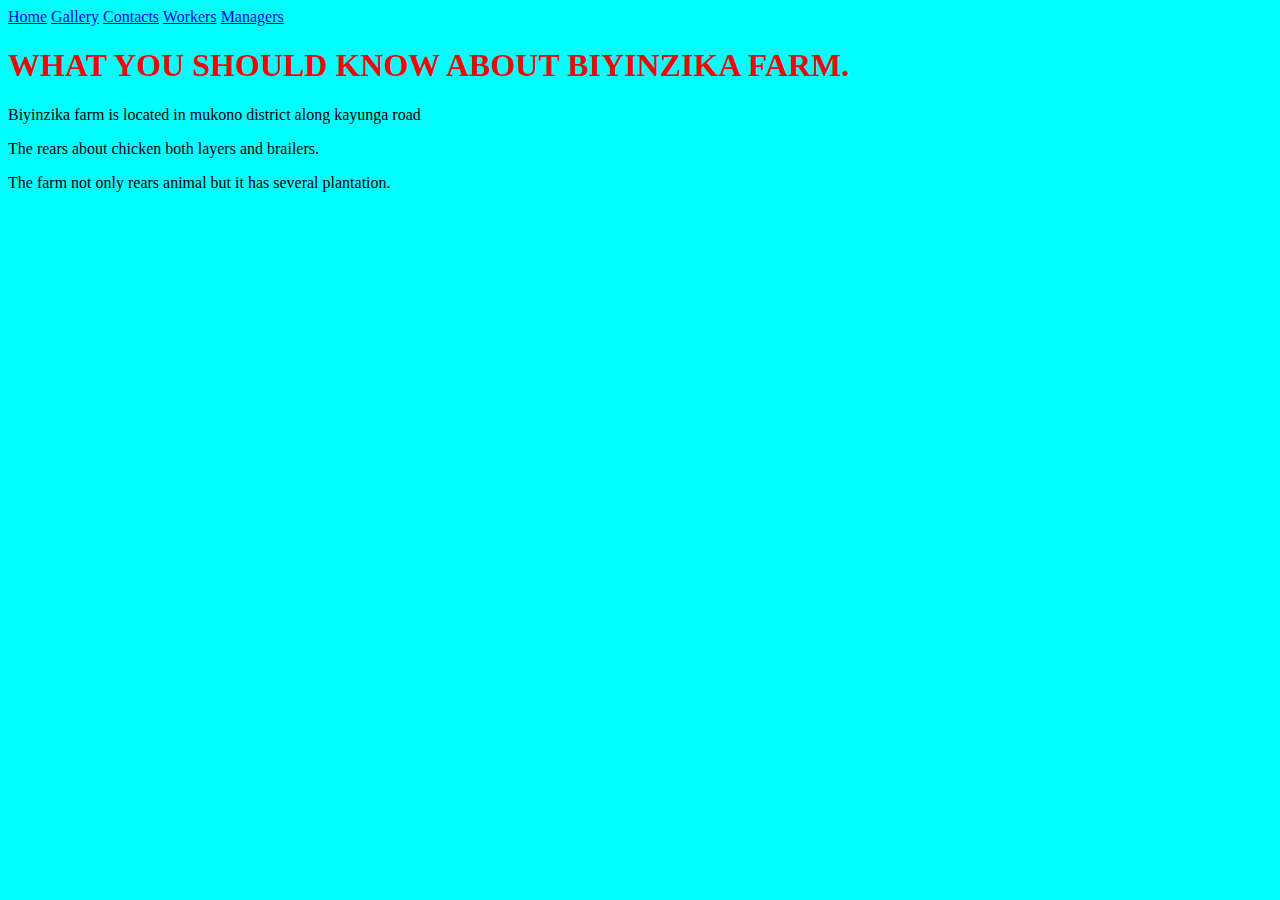
<file: index.html>
<!DOCTYPE html>
<html lang="en">
<head>
    <meta charset="UTF-8">
    <meta http-equiv="X-UA-Compatible" content="IE=edge">
    <meta name="viewport" content="width=device-width, initial-scale=1.0">
    <title>my bussiness</title>
    <link rel="stylesheet" href="style.css">
</head>
<a href="index.html " >Home</a>
<a href="gallery.html">Gallery</a>
<a href="contacts.html">Contacts</a>
<a href="workers.html">Workers</a>
<a href="managers.html">Managers</a>
</html>
<h1>WHAT YOU SHOULD KNOW ABOUT BIYINZIKA FARM.</h1>
<P>Biyinzika farm is located in mukono district along kayunga road</P>
<p>The rears about chicken both layers and brailers.</p>
<p>The farm not only rears animal but it has several plantation.</p>
<body>
</file>
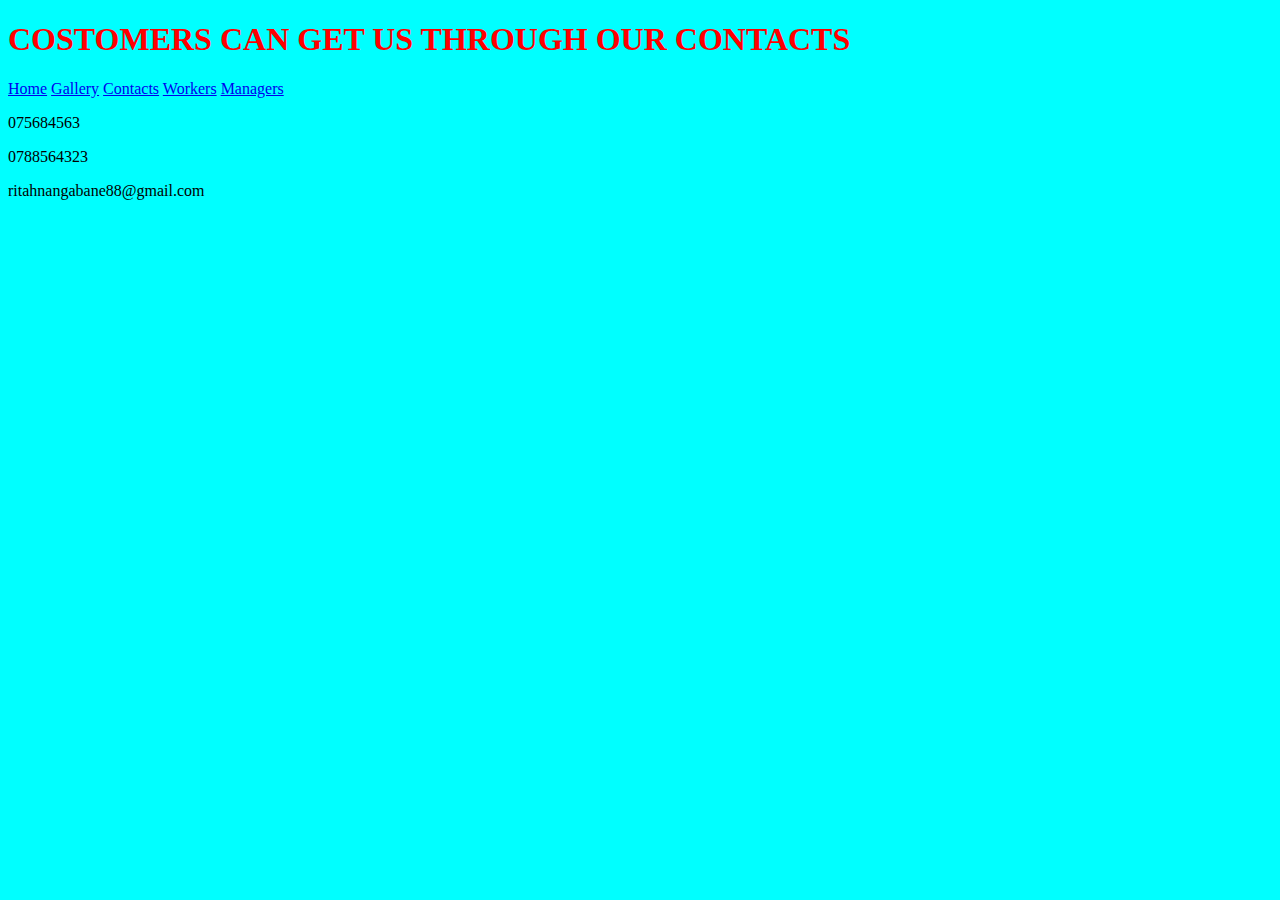
<file: contacts.html>
<!DOCTYPE html>
<html lang="en">
<link rel="stylesheet" href="style.css" <head>
<meta charset="UTF-8">
<meta http-equiv="X-UA-Compatible" content="IE=edge">
<meta name="viewport" content="width=device-width, initial-scale=1.0">
<title>Document</title>
</head>
<h1>COSTOMERS CAN GET US THROUGH OUR CONTACTS</h1>

<body class="body"></body>
<a href="index.html">Home</a>
<a href="gallery.html">Gallery</a>
<a href="contacts.html">Contacts</a>
<a href="workers.html">Workers</a>
<a href="managers.html">Managers</a>
<P>075684563</P>
<P>0788564323</P>
<P>ritahnangabane88@gmail.com</P>

</body>

</html>
</file>
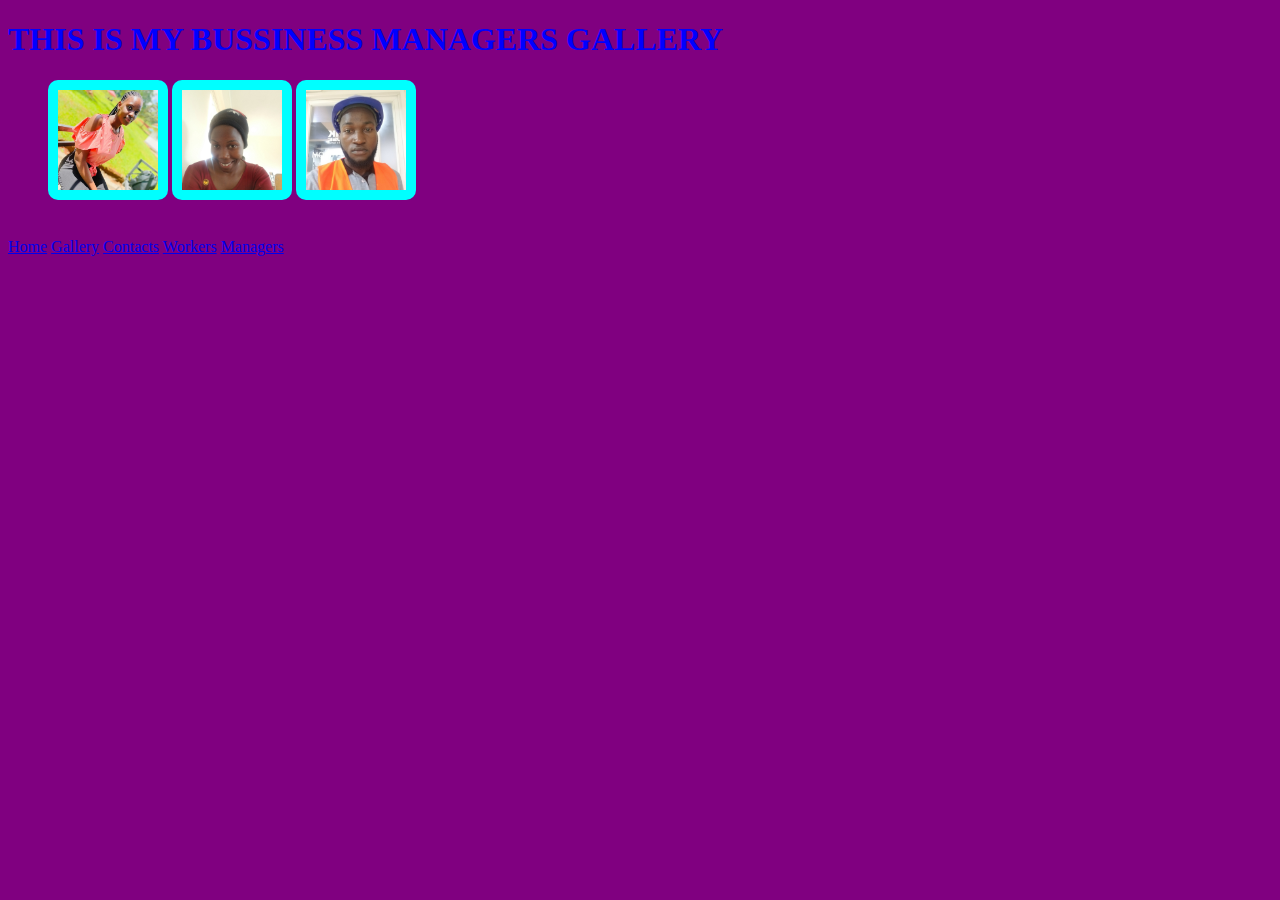
<file: gallery.html>
<!DOCTYPE html>
<html lang="en">

<head>
    <meta charset="UTF-8">
    <meta http-equiv="X-UA-Compatible" content="IE=edge">
    <meta name="viewport" content="width=device-width, initial-scale=1.0">
    <title>Document</title>
    <link rel="stylesheet" href="gallery.css">
</head>
<h1>THIS IS MY BUSSINESS MANAGERS GALLERY </h1>

<div class="ritah">
    <ul>
        <a href="m1.jpg"><img src="m1.jpg" alt="this is the image" width="100px" height="100px"></a>
        <a href="m2.jpg"><img src="m2.jpg" alt="this is the image" width="100px" height="100px"></a>
        <a href="m3.jpg"><img src="m3.jpg" alt="this is the image" width="100px" ; height="100px"></a>
    </ul>
    <br>
</div>
<a href="index.html">Home</a>
<a href="gallery.html">Gallery</a>
<a href="contacts.html">Contacts</a>
<a href="workers.html">Workers</a>
<a href="managers.html">Managers</a>

</body </html>
</file>
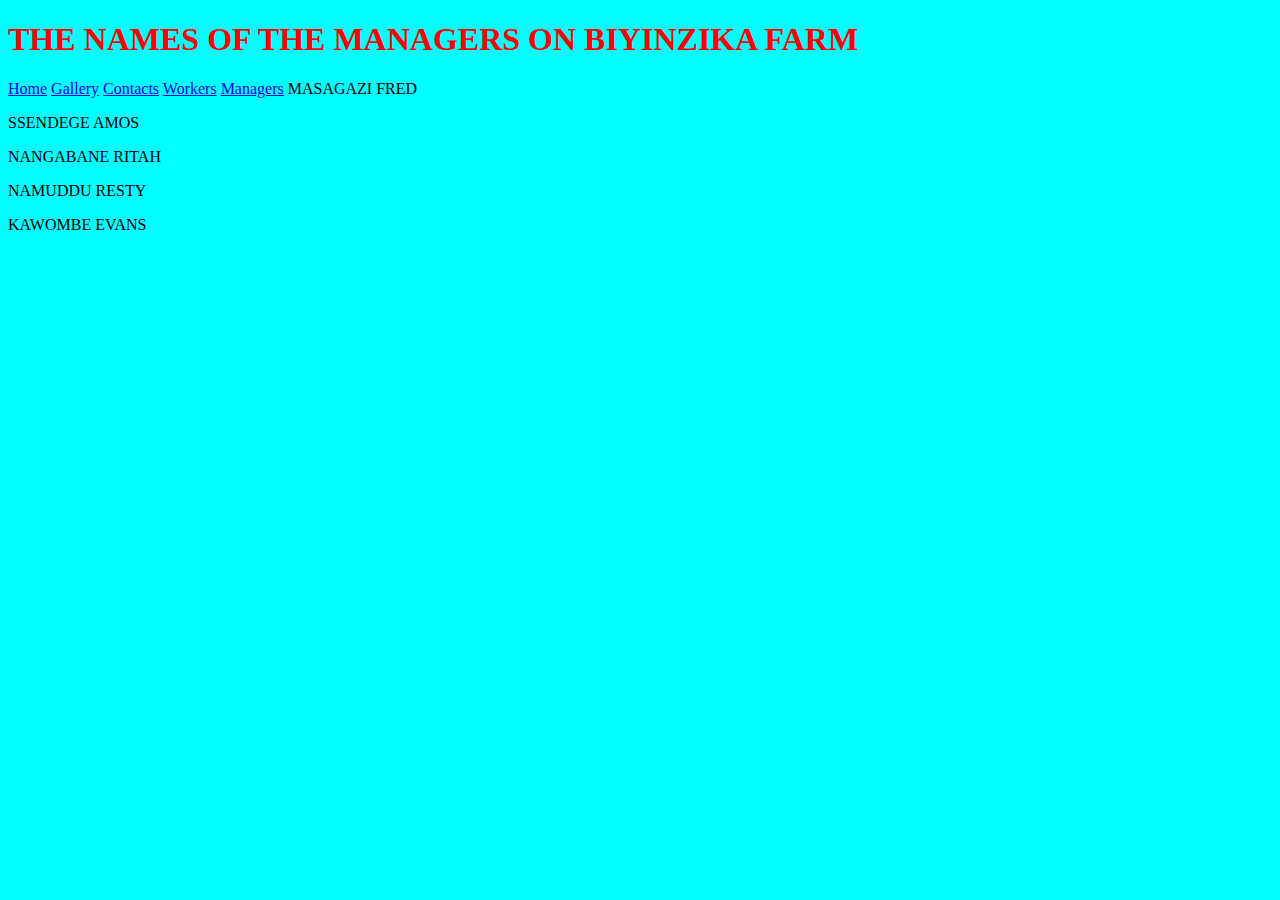
<file: managers.html>
<!DOCTYPE html>
<html lang="en">

<head>
    <meta charset="UTF-8">
    <meta http-equiv="X-UA-Compatible" content="IE=edge">
    <meta name="viewport" content="width=device-width, initial-scale=1.0">
    <title>Document</title>
    <link rel="stylesheet" href="style.css">
</head>
<h1>THE NAMES OF THE MANAGERS ON BIYINZIKA FARM</h1>
<a href="index.html">Home</a>
<a href="gallery.html">Gallery</a>
<a href="contacts.html">Contacts</a>
<a href="workers.html">Workers</a>
<a href="managers.html">Managers</a>

<body>
    <L1>MASAGAZI FRED</L1>
    <p>SSENDEGE AMOS</p>
    <p>NANGABANE RITAH</p>
    <p>NAMUDDU RESTY</p>
    <P>KAWOMBE EVANS</P>

</body>

</html>
</file>
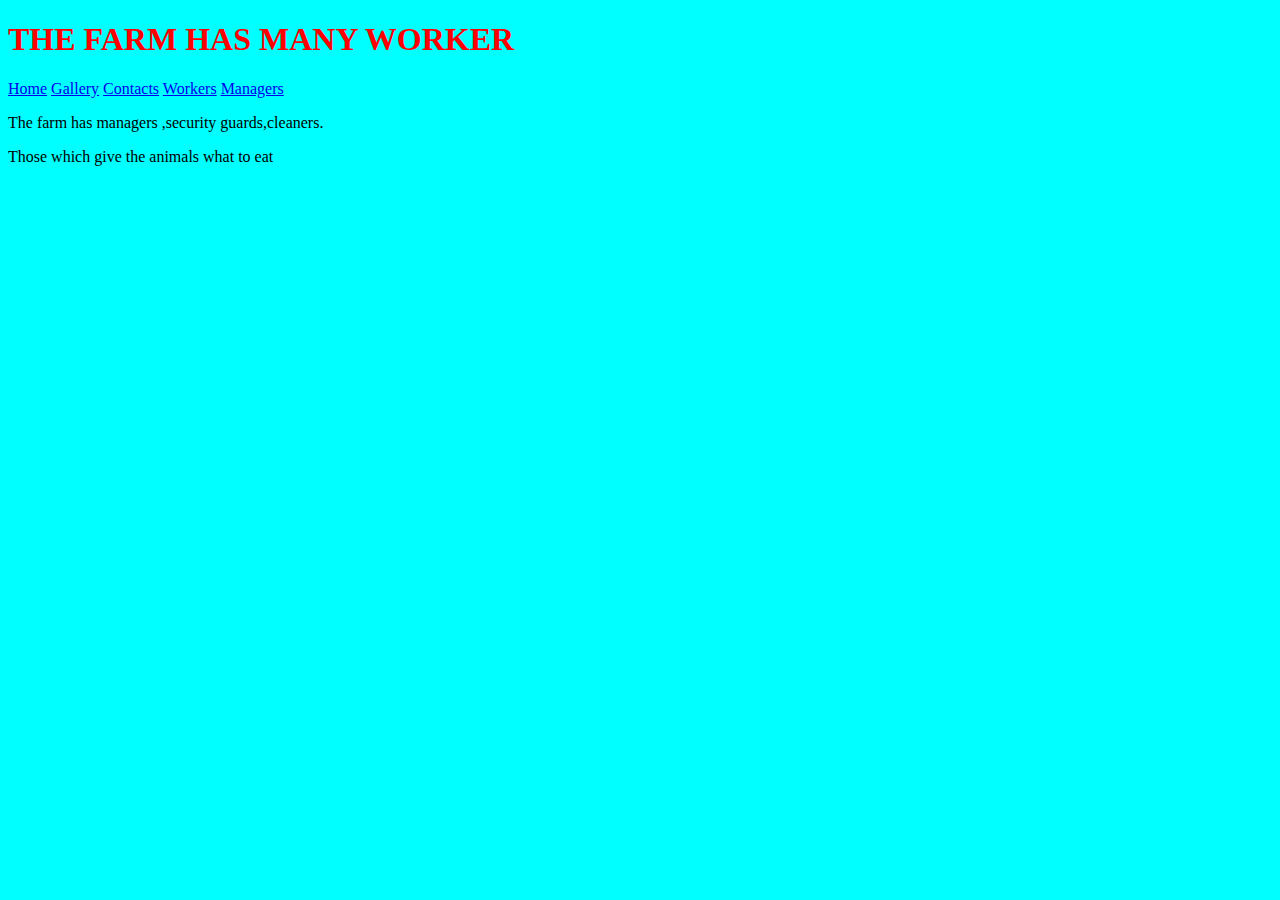
<file: workers.html>
<!DOCTYPE html>
<html lang="en">

<head>
    <meta charset="UTF-8">
    <meta http-equiv="X-UA-Compatible" content="IE=edge">
    <meta name="viewport" content="width=device-width, initial-scale=1.0">
    <title>Document</title>
    <link rel="stylesheet" href="style.css">
</head>
<h1>THE FARM HAS MANY WORKER</h1>
<a href="index.html">Home</a>
<a href="gallery.html">Gallery</a>
<a href="contacts.html">Contacts</a>
<a href="workers.html">Workers</a>
<a href="managers.html">Managers</a>

<body>
    <P>The farm has managers ,security guards,cleaners.</P>
    <p>Those which give the animals what to eat</p>
</body>

</html>
</file>
<file: style.css>
body {
    background-color: aqua;
}

h1 {
    color: red;
}
</file>
<file: gallery.css>
h1 {
    color: blue;
    animation: 20s rotate linear infinite;
    transform-origin: 30px;
}

@keyframes rotate {
    to {
        transform: rotate(10deg);
    }
}

img {
    border-radius: 10px;
    padding: 10px;
    background-color: aqua;
}

img:hover {
    color: brown;
    rotate: -30deg;
}

body {
    background-color: purple;
}
</file>
